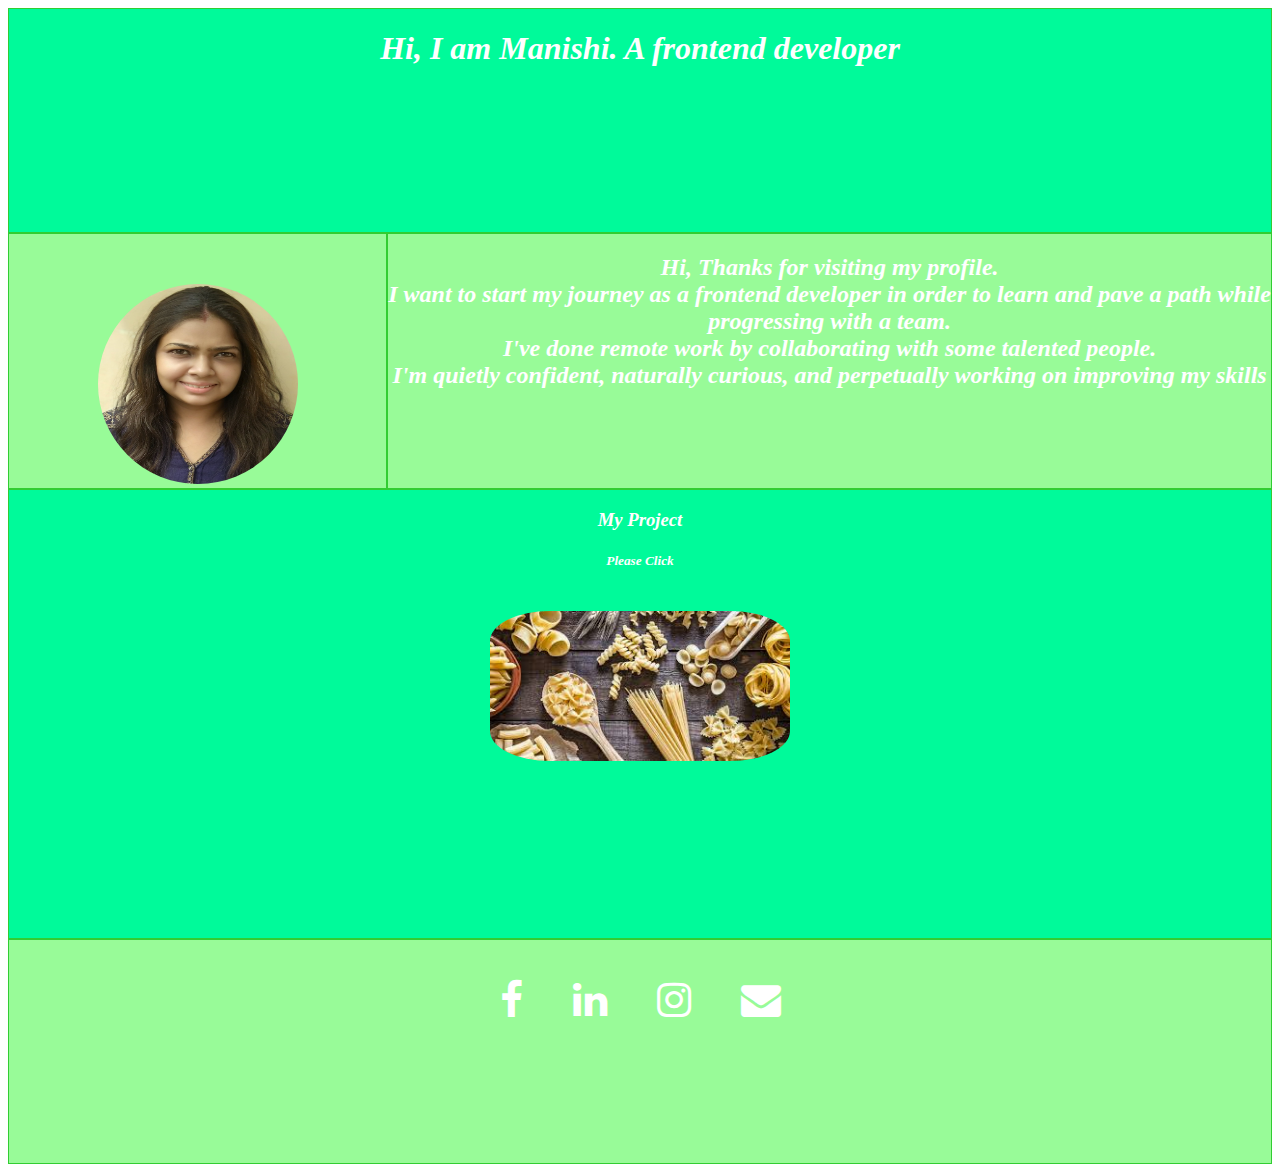
<file: index.html>
<!DOCTYPE html>
<html lang="en" dir="ltr">
  <head>
<meta name="viewport" content="width=device-width, initial-scale=1.0">
    <link rel="stylesheet" href="style.css">
    <link rel="stylesheet" href="https://cdnjs.cloudflare.com/ajax/libs/font-awesome/4.7.0/css/font-awesome.min.css">
    <title></title>
  </head>

  <body>
    <div class="layout-container">
      <div class="header">
<h1 class="intro">Hi, I am Manishi. A frontend developer</h1>
      </div>
      <div class="body">
           <div class= "part1">
               <img src="IMG_20220107_175213.jpg" alt="Manishi"; >
           </div>
           <div class= "part2">
             <h2 class="greeting">
               Hi, Thanks for visiting my profile.<br>
I want to start my journey as a frontend developer in order to learn
and pave a path while progressing with a team.<br>
I've done remote work by collaborating with some talented people.<br>
I'm quietly confident, naturally curious, and perpetually working on improving my skills </h2>
           </div>
      </div>
      <div class="body2">
        <h3 class="intro"> My Project </h3>
        <h5 class= "greeting">Please Click</h5>
        <a href="Project1\Project1.html">
<img class= "myprojectlink" src="Project1\foodimage.jpg" alt="My Project" >
</a>
      </div>
      <div class="footer" style="text-align: center;">
              <div class="social-icons" >
                <i class="fa fa-facebook" ></i>
                <i class="fa fa-linkedin" ></i>
                <i class="fa fa-instagram" ></i>
                <i class="fa fa-envelope" ></i>
        </div>
      </div>
     </div>
  </body>
</html>
</file>
<file: style.css>
* {
  box-sizing: border-box;
}

.header{
  width:100%; background-color:#00fa9a; height:25vh; border:1px solid #32cd32;
}

.body{
  width:100%; display:flex; flex-direction:row;
}
.part1{
  float: left; width:30%;  background-color:#98fb98; border:1px solid#32cd32;  text-align:center; margin: 0;
  }
.part2{
 float: left; width:70%; background-color:#98fb98; border:1px solid#32cd32;
}

@media only screen and (max-width: 800px) {
  /* For mobile phones: */
  .part1, .part2{
  width: 100%;
  }
}

.body2{
width:100%; background-color:#00fa9a; height:50vh; border:1px solid#32cd32;text-align: center;
}
.footer{
  width:100%; background-color:#98fb98; height:25vh; border:1px solid#32cd32;
}
img{
  width:200px; height:200px; border-radius: 50%;
  margin-top: 50px;
}
.myprojectlink{
  width:300px;
  height:150px;
  border-radius: 20%;
  margin-top: 20px;
}
.intro{
  font-family: calibri;
  font-style: italic;
  font-size: 24;
  text-align: center;
  color: white;
}
.greeting{
  font-family: calibri;
  font-style: italic;
  font-size: 20;
  text-align: center;
    color: white;
}
.social-icons{
  font-size:40px;color:white;margin:20px;
}
.fa{
  margin:20px;
}
</file>
